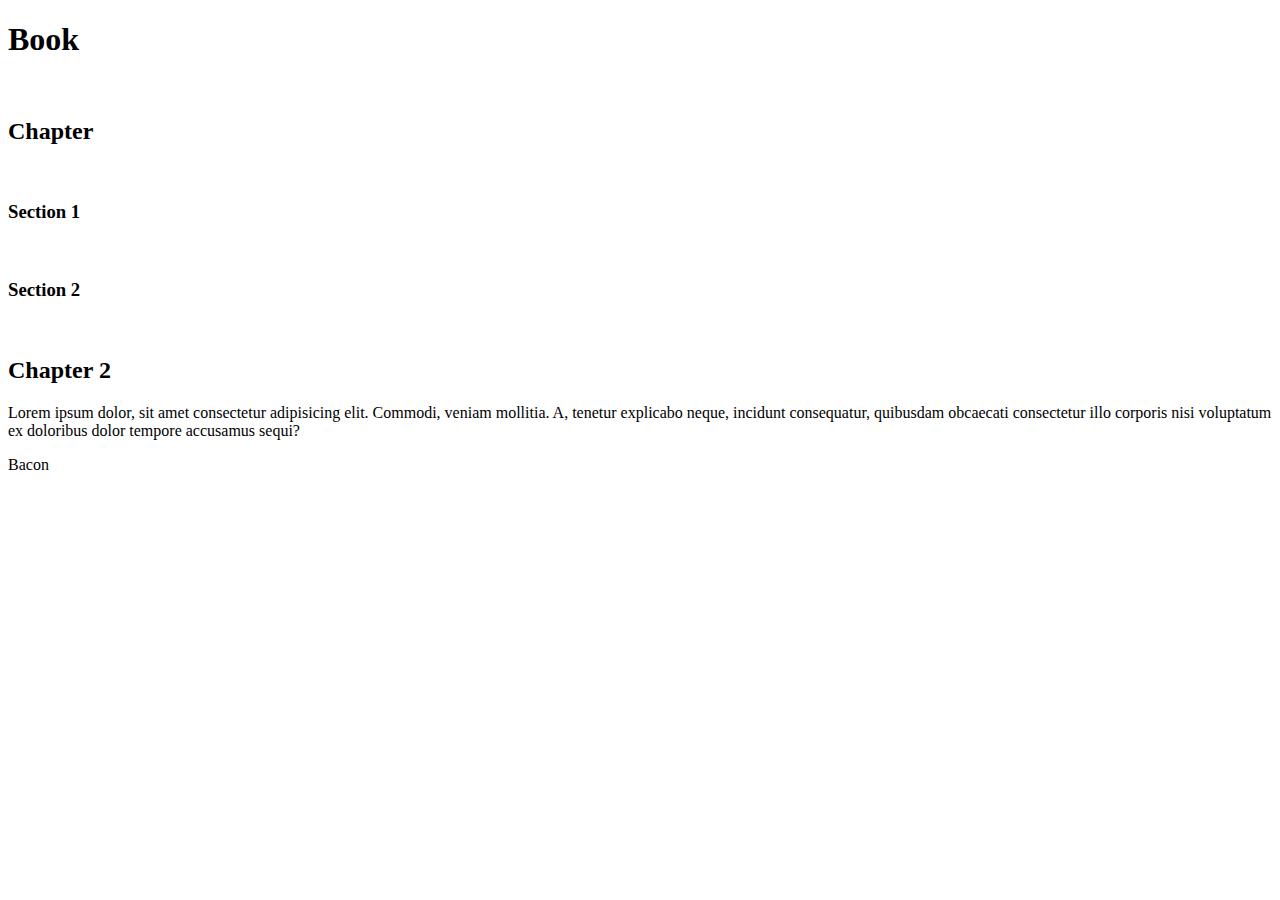
<file: Ejercicios/index.html>
<!DOCTYPE html>
<html lang="en">
<head>
    <meta charset="UTF-8">
    <meta name="viewport" content="width=device-width, initial-scale=1.0">
    <title>Document</title>
</head>
<body>
    <h1>Book</h1> <br>
    <h2>Chapter</h2> <br>
    <h3>Section 1</h3><br>
    <h3>Section 2</h3><br>
    <h2>Chapter 2</h2>

    <p>Lorem ipsum dolor, sit amet consectetur adipisicing elit. Commodi, veniam mollitia. A, tenetur explicabo neque, incidunt consequatur, quibusdam obcaecati consectetur illo corporis nisi voluptatum ex doloribus dolor tempore accusamus sequi?</p>
    <p>Bacon</p>
</body>
</html>
</file>
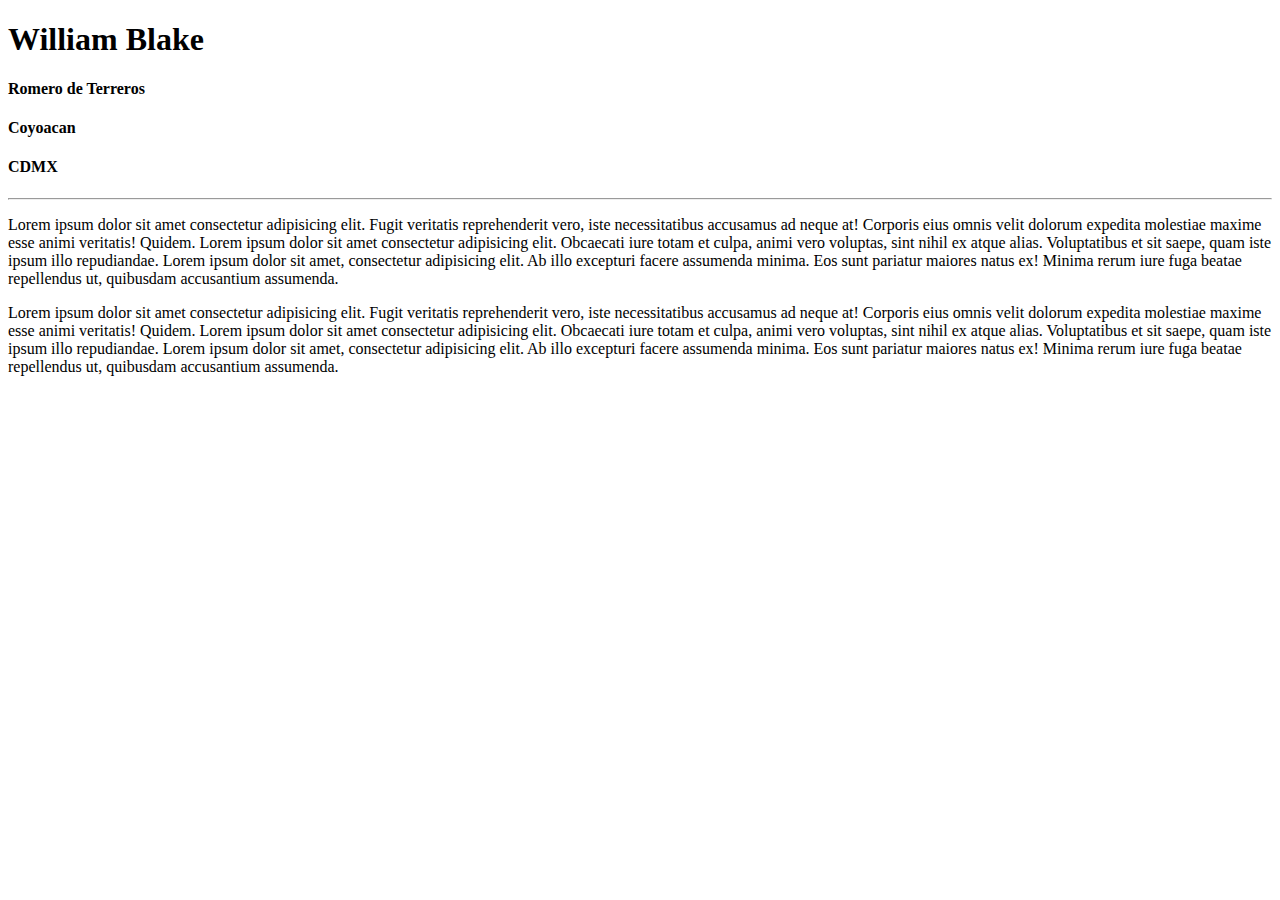
<file: Ejercicios/3/3_self_closing_tag.html>
<!DOCTYPE html>
<html lang="en">
<head>
    <meta charset="UTF-8">
    <meta name="viewport" content="width=device-width, initial-scale=1.0">
    <title>Document</title>
</head>
<body>
    <h1>William Blake</h1>
    <h4>Romero de Terreros</h4>
    <h4>Coyoacan</h4>
    <h4>CDMX</h4>

    <hr>

    <p>Lorem ipsum dolor sit amet consectetur adipisicing elit. Fugit veritatis reprehenderit vero, iste necessitatibus accusamus ad neque at! Corporis eius omnis velit dolorum expedita molestiae maxime esse animi veritatis! Quidem. Lorem ipsum dolor sit amet consectetur adipisicing elit. Obcaecati iure totam et culpa, animi vero voluptas, sint nihil ex atque alias. Voluptatibus et sit saepe, quam iste ipsum illo repudiandae. Lorem ipsum dolor sit amet, consectetur adipisicing elit. Ab illo excepturi facere assumenda minima. Eos sunt pariatur maiores natus ex! Minima rerum iure fuga beatae repellendus ut, quibusdam accusantium assumenda.</p>
    
    <p>Lorem ipsum dolor sit amet consectetur adipisicing elit. Fugit veritatis reprehenderit vero, iste necessitatibus accusamus ad neque at! Corporis eius omnis velit dolorum expedita molestiae maxime esse animi veritatis! Quidem. Lorem ipsum dolor sit amet consectetur adipisicing elit. Obcaecati iure totam et culpa, animi vero voluptas, sint nihil ex atque alias. Voluptatibus et sit saepe, quam iste ipsum illo repudiandae. Lorem ipsum dolor sit amet, consectetur adipisicing elit. Ab illo excepturi facere assumenda minima. Eos sunt pariatur maiores natus ex! Minima rerum iure fuga beatae repellendus ut, quibusdam accusantium assumenda.</p>

</body>
</html>
</file>
